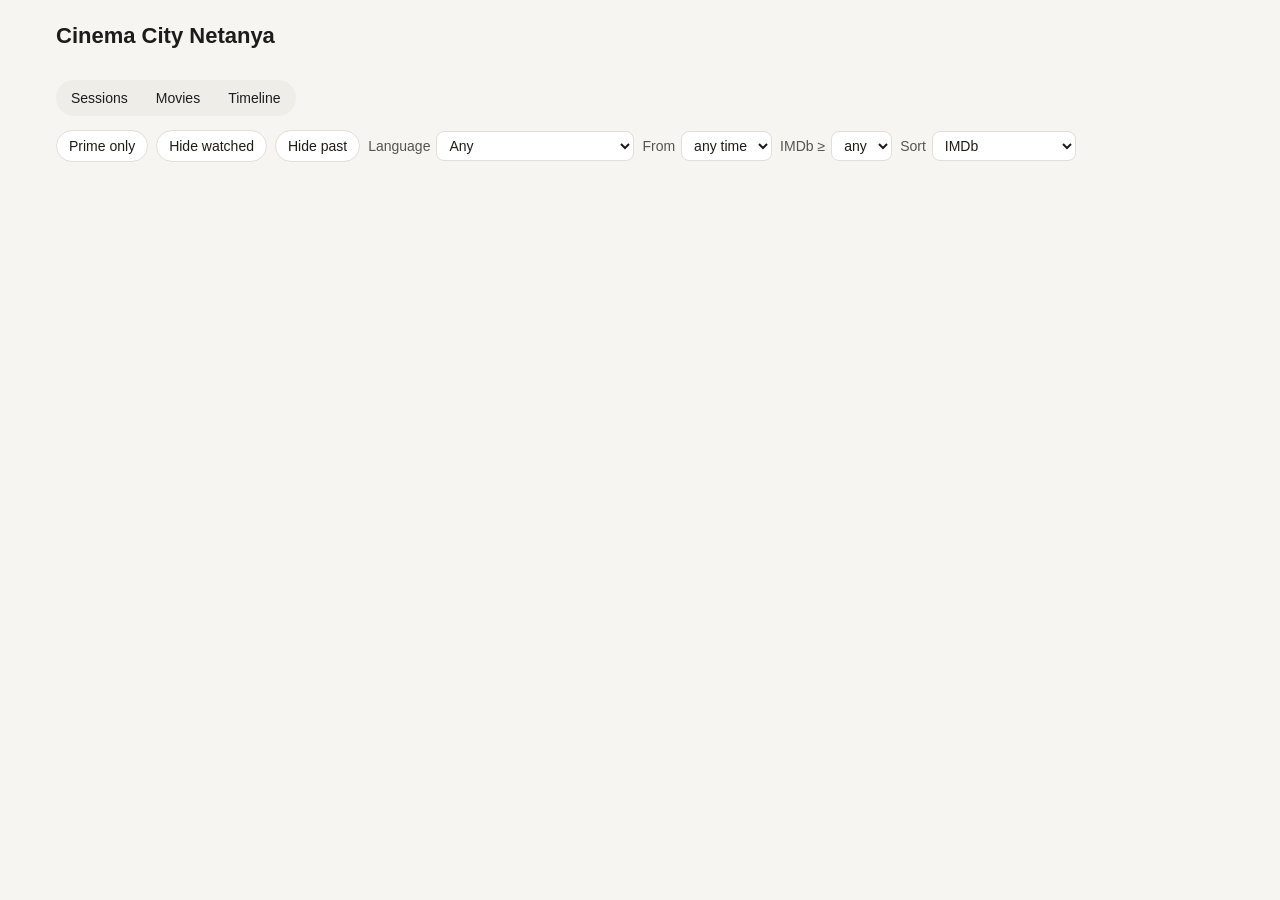
<file: scripts/site_template.html>
<!doctype html>
<html lang="en">
<head>
<meta charset="utf-8">
<meta name="viewport" content="width=device-width, initial-scale=1">
<title>Netanya Cinema</title>
<style>
:root {
  --bg: #f6f5f2; --surface: #ffffff; --surface-2: #efede8; --line: #e2dfd8;
  --ink: #1d1c1a; --ink-2: #57544e; --ink-3: #8b877f;
  --accent: #9a5b00; --accent-bg: #fbeccb; --accent-bar: #e9b44c;
  --bar: #b9c3cf; --bar-ink: #1d1c1a; --link: #1d4f91;
  --radius: 10px;
}
@media (prefers-color-scheme: dark) {
  :root {
    --bg: #151514; --surface: #1f1f1d; --surface-2: #2a2a27; --line: #34332f;
    --ink: #efede8; --ink-2: #b7b3aa; --ink-3: #85817a;
    --accent: #f2c66d; --accent-bg: #3a2d12; --accent-bar: #c9952f;
    --bar: #56606c; --bar-ink: #f4f2ee; --link: #8fb8ee;
  }
}
* { box-sizing: border-box; }
body { margin: 0; background: var(--bg); color: var(--ink);
  font: 15px/1.45 -apple-system, BlinkMacSystemFont, "Segoe UI", Roboto, sans-serif; }
a { color: var(--link); text-decoration: none; }
a:hover { text-decoration: underline; }
button { font: inherit; color: inherit; }
.wrap { max-width: 1200px; margin: 0 auto; padding: 16px; }
header h1 { font-size: 22px; margin: 4px 0 2px; }
header .sub { color: var(--ink-3); font-size: 13px; }

.bar { display: flex; flex-wrap: wrap; gap: 8px; align-items: center; margin: 14px 0 0; }
.chip, .tab, select { border: 1px solid var(--line); background: var(--surface); border-radius: 999px;
  padding: 5px 12px; cursor: pointer; font-size: 14px; color: var(--ink); }
select { border-radius: 8px; padding: 5px 8px; }
.chip[aria-pressed="true"], .tab[aria-selected="true"] { background: var(--ink); color: var(--bg); border-color: var(--ink); }
.tabs { display: inline-flex; gap: 4px; background: var(--surface-2); padding: 3px; border-radius: 999px; }
.tabs .tab { border: 0; background: transparent; }
.tabs .tab[aria-selected="true"] { background: var(--surface); color: var(--ink); box-shadow: 0 1px 2px rgba(0,0,0,.15); font-weight: 600; }
.filters label { display: inline-flex; align-items: center; gap: 6px; font-size: 14px; color: var(--ink-2); }
.count { color: var(--ink-3); font-size: 13px; margin-left: auto; }

.days { display: grid; grid-template-columns: repeat(auto-fit, minmax(340px, 1fr)); gap: 16px; margin-top: 16px; }
.day { background: var(--surface); border: 1px solid var(--line); border-radius: var(--radius); padding: 6px 0; min-width: 0; }
.day h2 { font-size: 16px; margin: 8px 16px 6px; }
.day h2 small { color: var(--ink-3); font-weight: 400; }
.session { display: grid; grid-template-columns: 64px 1fr auto; gap: 4px 12px; padding: 8px 16px;
  border-top: 1px solid var(--line); align-items: baseline; }
.session .time { font-size: 18px; font-weight: 650; font-variant-numeric: tabular-nums; }
.session .time small { display: block; font-size: 11px; font-weight: 400; color: var(--ink-3); }
.title-btn { background: none; border: 0; padding: 0; cursor: pointer; text-align: left; font-weight: 600; font-size: 15px; }
.title-btn:hover { text-decoration: underline; }
.meta { color: var(--ink-3); font-size: 13px; }
.lang { color: var(--ink-2); font-size: 13px; }
.ratings { color: var(--ink-2); font-size: 13px; white-space: nowrap; text-align: right; font-variant-numeric: tabular-nums; }
.badge { display: inline-block; font-size: 11px; font-weight: 700; letter-spacing: .04em; padding: 1px 6px;
  border-radius: 4px; background: var(--accent-bg); color: var(--accent); vertical-align: 2px; margin-left: 6px; }
.badge.plain { background: var(--surface-2); color: var(--ink-2); }
.is-watched { opacity: .42; }
.is-past { opacity: .5; }
.is-removed .time, .is-removed .title-btn { text-decoration: line-through; }
.empty { color: var(--ink-3); padding: 12px 16px; }

/* Movies view */
.movies { display: grid; gap: 12px; margin-top: 16px; }
.movie { background: var(--surface); border: 1px solid var(--line); border-radius: var(--radius); padding: 12px 16px;
  display: grid; grid-template-columns: 1fr auto; gap: 4px 16px; }
.movie .times { grid-column: 1 / -1; display: flex; flex-wrap: wrap; gap: 6px 14px; margin-top: 6px; font-size: 14px; }
.movie .times b { color: var(--ink-3); font-weight: 500; margin-right: 4px; }
.movie .times a { font-variant-numeric: tabular-nums; }
.t { white-space: nowrap; margin-right: 10px; }
.t .badge { margin-left: 3px; }
.big-rating { font-size: 15px; text-align: right; white-space: nowrap; }

/* Timeline view */
.tl-day { background: var(--surface); border: 1px solid var(--line); border-radius: var(--radius);
  padding: 8px 16px 12px; margin-top: 16px; overflow-x: auto; }
.tl-day h2 { font-size: 16px; margin: 6px 0 10px; }
.tl { position: relative; min-width: 760px; }
.tl-axis { position: relative; height: 20px; margin-left: 180px; border-bottom: 1px solid var(--line); }
.tl-axis span { position: absolute; transform: translateX(-50%); font-size: 11px; color: var(--ink-3); }
.tl-row { display: flex; align-items: center; height: 30px; border-bottom: 1px solid var(--line); }
.tl-label { width: 180px; flex: none; padding-right: 10px; font-size: 13px; white-space: nowrap; overflow: hidden; text-overflow: ellipsis; }
.tl-label button { font-weight: 500; font-size: 13px; }
.tl-track { position: relative; flex: 1; height: 100%; }
.tl-grid { position: absolute; top: 0; bottom: 0; width: 1px; background: var(--line); }
.tl-now { position: absolute; top: 0; bottom: 0; width: 2px; background: #d0443e; }
.tl-bar { position: absolute; top: 5px; height: 20px; border-radius: 4px; background: var(--bar); color: var(--bar-ink);
  font-size: 11px; line-height: 20px; padding: 0 6px; overflow: hidden; white-space: nowrap; cursor: pointer;
  border: 0; box-shadow: 0 0 0 2px var(--surface); }
.tl-bar.prime { background: var(--accent-bar); color: #1d1c1a; }
.tl-bar:hover, .tl-bar:focus-visible { outline: 2px solid var(--ink); outline-offset: 1px; }
.tl-legend { display: flex; gap: 16px; font-size: 12px; color: var(--ink-2); margin: 8px 0 0 180px; }
.tl-legend i { display: inline-block; width: 14px; height: 10px; border-radius: 3px; margin-right: 5px; vertical-align: -1px; }
#tip { position: fixed; pointer-events: none; background: var(--ink); color: var(--bg); font-size: 12px; padding: 6px 9px;
  border-radius: 6px; max-width: 280px; display: none; z-index: 10; line-height: 1.35; }

/* Movie card */
dialog { border: 0; border-radius: 14px; padding: 0; width: min(640px, calc(100vw - 32px)); max-height: calc(100vh - 48px);
  background: var(--surface); color: var(--ink); box-shadow: 0 20px 60px rgba(0,0,0,.35); }
dialog::backdrop { background: rgba(0,0,0,.45); }
.card { padding: 20px 22px 22px; }
.card h2 { margin: 0; font-size: 22px; padding-right: 36px; }
.card .orig { color: var(--ink-2); margin-top: 2px; }
.card .close { position: absolute; top: 12px; right: 12px; border: 0; background: var(--surface-2); width: 32px; height: 32px;
  border-radius: 50%; cursor: pointer; font-size: 18px; line-height: 1; }
.facts { display: grid; grid-template-columns: max-content 1fr; gap: 4px 14px; margin: 14px 0; font-size: 14px; }
.facts dt { color: var(--ink-3); }
.facts dd { margin: 0; }
.scores { display: flex; gap: 10px; flex-wrap: wrap; margin: 12px 0; }
.score { background: var(--surface-2); border-radius: 8px; padding: 8px 12px; min-width: 100px; }
.score b { display: block; font-size: 20px; font-variant-numeric: tabular-nums; }
.score span { font-size: 12px; color: var(--ink-3); }
.note { background: var(--surface-2); border-left: 3px solid var(--ink-3); padding: 8px 12px; border-radius: 6px; margin: 12px 0; font-size: 14px; }
.card h3 { font-size: 14px; margin: 16px 0 6px; color: var(--ink-2); }
.card p { margin: 0 0 8px; font-size: 14px; }
.card .sess { font-size: 14px; display: flex; flex-wrap: wrap; gap: 4px 12px; margin-bottom: 4px; }

@media (max-width: 600px) {
  .session { grid-template-columns: 54px 1fr; }
  .session .ratings { grid-column: 2; text-align: left; }
  .count { margin-left: 0; width: 100%; }
}
</style>
</head>
<body>
<div class="wrap">
  <header>
    <h1>Cinema City Netanya</h1>
    <div class="sub" id="sub"></div>
  </header>

  <div class="bar" id="dates"></div>

  <div class="bar">
    <div class="tabs" role="tablist" id="views">
      <button class="tab" role="tab" data-view="sessions">Sessions</button>
      <button class="tab" role="tab" data-view="movies">Movies</button>
      <button class="tab" role="tab" data-view="timeline">Timeline</button>
    </div>
  </div>

  <div class="bar filters">
    <button class="chip" id="f-prime" aria-pressed="false">Prime only</button>
    <button class="chip" id="f-hidewatched" aria-pressed="false">Hide watched</button>
    <button class="chip" id="f-hidepast" aria-pressed="false">Hide past</button>
    <label>Language
      <select id="f-lang">
        <option value="any">Any</option>
        <option value="nodub">No dubbing</option>
        <option value="english">English only (no subtitles)</option>
        <option value="hebrew">Israeli films</option>
        <option value="dubbed">Dubbed only</option>
      </select>
    </label>
    <label>From
      <select id="f-after">
        <option value="0">any time</option>
        <option value="12">12:00</option><option value="16">16:00</option><option value="18">18:00</option>
        <option value="19">19:00</option><option value="20">20:00</option><option value="21">21:00</option>
      </select>
    </label>
    <label>IMDb ≥
      <select id="f-imdb">
        <option value="0">any</option><option value="6">6.0</option><option value="6.5">6.5</option>
        <option value="7">7.0</option><option value="7.5">7.5</option><option value="8">8.0</option>
      </select>
    </label>
    <label id="sort-wrap">Sort
      <select id="f-sort">
        <option value="imdb">IMDb</option><option value="rt">Rotten Tomatoes</option>
        <option value="sessions">Sessions</option><option value="title">Title</option>
      </select>
    </label>
    <span class="count" id="count"></span>
  </div>

  <main id="main"></main>
</div>

<dialog id="card"></dialog>
<div id="tip" role="tooltip"></div>

<script>
const DATA = /*__DATA__*/null;
const M = DATA.movies, W = DATA.watched;

// ---------- state ----------
const DEFAULTS = { view: "sessions", prime: false, hidewatched: true, hidepast: false,
                   lang: "any", after: "0", imdb: "0", sort: "imdb" };
let state = { ...DEFAULTS };
try { Object.assign(state, JSON.parse(localStorage.getItem("cinema-state") || "{}")); } catch (e) {}
function save() { try { localStorage.setItem("cinema-state", JSON.stringify(state)); } catch (e) {} }

const allDates = DATA.days.map(d => d.date);
function weekendDates() {
  const today = new Date(); today.setHours(0, 0, 0, 0);
  const iso = d => d.toLocaleDateString("sv-SE");
  const wd = today.getDay(); // 0 Sun ... 5 Fri, 6 Sat
  let fri = new Date(today);
  if (wd === 6) fri.setDate(today.getDate() - 1);
  else fri.setDate(today.getDate() + ((5 - wd + 7) % 7));
  const sat = new Date(fri); sat.setDate(fri.getDate() + 1);
  const picked = [iso(fri), iso(sat)].filter(d => allDates.includes(d) && d >= iso(today));
  return picked.length ? picked : allDates.slice(-2);
}
let selected = weekendDates();

// ---------- helpers ----------
const esc = s => String(s ?? "").replace(/[&<>"']/g, c => ({ "&": "&amp;", "<": "&lt;", ">": "&gt;", '"': "&quot;", "'": "&#39;" }[c]));
const movieOf = s => M[s.movie] || {};
const titleOf = (s) => (M[s.movie] && M[s.movie].title_en) || s.cc_name;
const dayLabel = iso => new Date(iso + "T12:00").toLocaleDateString("en-GB", { weekday: "long", day: "numeric", month: "long" });
const dayShort = iso => new Date(iso + "T12:00").toLocaleDateString("en-GB", { weekday: "short", day: "numeric", month: "short" });
const startOf = s => new Date(s.start);
const isPast = s => startOf(s) < new Date();
const isWatched = slug => !!W[slug];
const minutesOfDay = s => { const [h, m] = s.time.split(":").map(Number); return (s.after_midnight ? 24 * 60 : 0) + h * 60 + m; };
function money(v) {
  if (!v) return null;
  return v >= 1e9 ? `$${(v / 1e9).toFixed(2)}B` : v >= 1e6 ? `$${Math.round(v / 1e6)}M` : `$${v.toLocaleString()}`;
}
function ratingsText(m) {
  const p = [];
  if (m.imdb_rating) p.push(`IMDb ${m.imdb_rating.toFixed(1)}`);
  if (m.rt_critics != null) p.push(`RT ${m.rt_critics}%`);
  return p.join(" · ");
}
function metaLine(m) {
  return [m.year, (m.country || []).join(", ")].filter(Boolean).join(" · ");
}

function passes(s) {
  const m = movieOf(s), lang = s.screen_language || "";
  if (state.prime && !s.prime) return false;
  if (state.hidewatched && isWatched(s.movie)) return false;
  if (state.hidepast && isPast(s)) return false;
  if (state.lang === "nodub" && lang.startsWith("dubbed")) return false;
  if (state.lang === "english" && lang !== "English") return false;
  if (state.lang === "hebrew" && !lang.startsWith("Hebrew")) return false;
  if (state.lang === "dubbed" && !lang.startsWith("dubbed")) return false;
  if (+state.after && minutesOfDay(s) < +state.after * 60) return false;
  if (+state.imdb && !(m.imdb_rating >= +state.imdb)) return false;
  return true;
}
const selectedDays = () => DATA.days.filter(d => selected.includes(d.date));
const rowClass = s => [isWatched(s.movie) && "is-watched", isPast(s) && "is-past", s.status === "removed" && "is-removed"].filter(Boolean).join(" ");
function timeLink(s, cls = "") {
  const label = esc(s.time);
  return s.ticket_url && s.status !== "removed" && !isPast(s)
    ? `<a class="${cls}" href="${esc(s.ticket_url)}" target="_blank" rel="noopener" title="Buy tickets">${label}</a>`
    : `<span class="${cls}">${label}</span>`;
}
function sessionNote(s) {
  return [s.after_midnight && "night", s.status === "removed" ? "cancelled" : isPast(s) && "past", s.format]
    .filter(Boolean).join(" · ");
}

// ---------- controls ----------
function renderDates() {
  const wk = weekendDates();
  const isWk = wk.length === selected.length && wk.every(d => selected.includes(d));
  const el = document.getElementById("dates");
  el.innerHTML = `<button class="chip" data-preset="weekend" aria-pressed="${isWk}">This weekend</button>` +
    allDates.map(d => `<button class="chip" data-date="${d}" aria-pressed="${selected.includes(d)}">${dayShort(d)}</button>`).join("");
  el.onclick = e => {
    const b = e.target.closest("button"); if (!b) return;
    if (b.dataset.preset) selected = weekendDates();
    else if (e.metaKey || e.ctrlKey || e.shiftKey) {
      selected = selected.includes(b.dataset.date) ? selected.filter(x => x !== b.dataset.date) : [...selected, b.dataset.date].sort();
      if (!selected.length) selected = [b.dataset.date];
    } else selected = [b.dataset.date];
    render();
  };
}
function bindControls() {
  document.getElementById("views").onclick = e => {
    const b = e.target.closest("[data-view]"); if (!b) return;
    state.view = b.dataset.view; save(); render();
  };
  for (const k of ["prime", "hidewatched", "hidepast"]) {
    document.getElementById("f-" + k).onclick = () => { state[k] = !state[k]; save(); render(); };
  }
  for (const k of ["lang", "after", "imdb", "sort"]) {
    const el = document.getElementById("f-" + k);
    el.value = state[k];
    el.onchange = () => { state[k] = el.value; save(); render(); };
  }
}

// ---------- views ----------
function renderSessions(days) {
  let shown = 0;
  const html = days.map(d => {
    const list = d.sessions.filter(passes);
    shown += list.length;
    const rows = list.map(s => {
      const m = movieOf(s), note = sessionNote(s);
      return `<div class="session ${rowClass(s)}">
        <div class="time">${timeLink(s)}${note ? `<small>${esc(note)}</small>` : ""}</div>
        <div>
          <button class="title-btn" data-movie="${esc(s.movie)}">${esc(titleOf(s))}</button>${s.prime ? '<span class="badge">PRIME</span>' : ""}${isWatched(s.movie) ? '<span class="badge plain">✓ watched</span>' : ""}
          <div class="meta">${esc(metaLine(m))}</div>
          <div class="lang">${esc(s.screen_language || "")}</div>
        </div>
        <div class="ratings">${esc(ratingsText(m))}</div>
      </div>`;
    }).join("");
    return `<section class="day"><h2>${dayLabel(d.date)} <small>${list.length} sessions</small></h2>${rows || '<div class="empty">Nothing matches the filters.</div>'}</section>`;
  }).join("");
  return { html: `<div class="days">${html}</div>`, shown };
}

function renderMovies(days) {
  const by = {};
  for (const d of days) for (const s of d.sessions.filter(passes)) {
    const key = s.movie || s.cc_name;
    (by[key] ||= { slug: s.movie, name: titleOf(s), days: {} });
    (by[key].days[d.date] ||= []).push(s);
  }
  const items = Object.values(by);
  const count = it => Object.values(it.days).reduce((n, l) => n + l.length, 0);
  const sorters = {
    imdb: (a, b) => (M[b.slug]?.imdb_rating ?? -1) - (M[a.slug]?.imdb_rating ?? -1),
    rt: (a, b) => (M[b.slug]?.rt_critics ?? -1) - (M[a.slug]?.rt_critics ?? -1),
    sessions: (a, b) => count(b) - count(a),
    title: (a, b) => a.name.localeCompare(b.name),
  };
  items.sort((a, b) => sorters[state.sort](a, b) || a.name.localeCompare(b.name));
  const html = items.map(it => {
    const m = M[it.slug] || {};
    const langs = [...new Set(Object.values(it.days).flat().map(s => s.screen_language))].join(" / ");
    const times = Object.entries(it.days).map(([d, list]) =>
      `<span><b>${dayShort(d)}</b> ${list.map(s => `<span class="t ${rowClass(s)}">${timeLink(s)}${s.prime ? '<span class="badge">P</span>' : ""}</span>`).join("")}</span>`).join("");
    return `<article class="movie ${isWatched(it.slug) ? "is-watched" : ""}">
      <div>
        <button class="title-btn" data-movie="${esc(it.slug)}">${esc(it.name)}</button>${isWatched(it.slug) ? '<span class="badge plain">✓ watched</span>' : ""}
        <div class="meta">${esc([metaLine(m), (m.genre || []).join(", "), m.runtime_min && m.runtime_min + " min"].filter(Boolean).join(" · "))}</div>
        <div class="lang">${esc(langs)}</div>
      </div>
      <div class="big-rating">${esc(ratingsText(m))}</div>
      <div class="times">${times}</div>
    </article>`;
  }).join("");
  return { html: `<div class="movies">${html || '<div class="empty">Nothing matches the filters.</div>'}</div>`, shown: items.length, unit: "movies" };
}

function renderTimeline(days) {
  let shown = 0;
  const html = days.map(d => {
    const list = d.sessions.filter(passes);
    shown += list.length;
    if (!list.length) return `<section class="tl-day"><h2>${dayLabel(d.date)}</h2><div class="empty">Nothing matches the filters.</div></section>`;
    const runtime = s => movieOf(s).runtime_min || 120;
    const start = Math.floor(Math.min(...list.map(minutesOfDay)) / 60) * 60;
    const end = Math.ceil(Math.max(...list.map(s => minutesOfDay(s) + runtime(s))) / 60) * 60;
    const span = end - start, pct = v => ((v - start) / span * 100).toFixed(3) + "%";
    const hours = []; for (let t = start; t <= end; t += 60) hours.push(t);
    const axis = hours.map(t => `<span style="left:${pct(t)}">${String((t / 60) % 24).padStart(2, "0")}:00</span>`).join("");
    const grid = hours.map(t => `<div class="tl-grid" style="left:${pct(t)}"></div>`).join("");
    const now = new Date(), dayStart = new Date(d.date + "T00:00");
    const nowMin = (now - dayStart) / 60000;
    const nowLine = nowMin > start && nowMin < end ? `<div class="tl-now" style="left:${pct(nowMin)}" title="now"></div>` : "";
    // одна строка на фильм, в порядке первого сеанса
    const rows = {};
    for (const s of list) (rows[s.movie || s.cc_name] ||= []).push(s);
    const body = Object.values(rows).map(ss => {
      const slug = ss[0].movie;
      // пересекающиеся сеансы одного фильма раскладываем по дорожкам
      const lanes = [];
      const laneOf = new Map();
      for (const s of [...ss].sort((x, y) => minutesOfDay(x) - minutesOfDay(y))) {
        let i = lanes.findIndex(endAt => endAt <= minutesOfDay(s));
        if (i < 0) { i = lanes.length; lanes.push(0); }
        lanes[i] = minutesOfDay(s) + runtime(s) + 2;
        laneOf.set(s, i);
      }
      const bars = ss.map(s => {
        const a = minutesOfDay(s), b = a + runtime(s);
        const fin = new Date(startOf(s).getTime() + runtime(s) * 60000);
        const tip = `${titleOf(s)}\n${s.time}–${fin.toTimeString().slice(0, 5)} (${runtime(s)} min, ads before not counted)\n` +
          `${s.prime ? "Prime · " : ""}${s.screen_language || ""}`;
        return `<button class="tl-bar ${s.prime ? "prime" : ""} ${rowClass(s)}" data-movie="${esc(slug)}" data-tip="${esc(tip)}"
          style="left:${pct(a)};width:calc(${pct(b)} - ${pct(a)});top:${5 + laneOf.get(s) * 26}px">${esc(s.time)}${s.prime ? " · Prime" : ""}</button>`;
      }).join("");
      return `<div class="tl-row ${isWatched(slug) ? "is-watched" : ""}" style="height:${4 + lanes.length * 26}px"><div class="tl-label"><button class="title-btn" data-movie="${esc(slug)}" title="${esc(titleOf(ss[0]))}">${esc(titleOf(ss[0]))}</button></div>
        <div class="tl-track">${grid}${nowLine}${bars}</div></div>`;
    }).join("");
    return `<section class="tl-day"><h2>${dayLabel(d.date)}</h2><div class="tl">
      <div class="tl-axis">${axis}</div>${body}
      <div class="tl-legend"><span><i style="background:var(--accent-bar)"></i>Prime</span><span><i style="background:var(--bar)"></i>Regular hall</span><span>Bar length = film runtime</span></div>
    </div></section>`;
  }).join("");
  return { html, shown };
}

// ---------- movie card ----------
function openCard(slug) {
  const m = M[slug]; if (!m) return;
  const w = W[slug];
  const sessions = DATA.days.filter(d => selected.includes(d.date))
    .map(d => [d.date, d.sessions.filter(s => s.movie === slug)]).filter(([, l]) => l.length);
  const fact = (k, v) => v ? `<dt>${k}</dt><dd>${v}</dd>` : "";
  const score = (v, label, href) => v != null ? `<div class="score"><b>${href ? `<a href="${esc(href)}" target="_blank" rel="noopener">${esc(v)}</a>` : esc(v)}</b><span>${label}</span></div>` : "";
  const dlg = document.getElementById("card");
  dlg.innerHTML = `<div class="card">
    <button class="close" aria-label="Close">×</button>
    <h2>${esc(m.title_en || m.title_he)}${m.year ? ` <span style="color:var(--ink-3);font-weight:400">(${m.year})</span>` : ""}</h2>
    ${m.title_original && m.title_original !== m.title_en ? `<div class="orig">${esc(m.title_original)}</div>` : ""}
    <div class="orig" dir="rtl" style="text-align:left">${esc(m.title_he)}</div>
    ${w ? `<div class="note"><b>✓ Watched</b>${w.watched ? " · " + esc(w.watched) : ""}${w.rating ? " · " + esc(w.rating) + "/10" : ""}${w.note ? `<div>${esc(w.note)}</div>` : ""}</div>` : ""}
    <div class="scores">
      ${score(m.imdb_rating != null ? m.imdb_rating.toFixed(1) : null, `IMDb${m.imdb_votes ? " · " + m.imdb_votes.toLocaleString() + " votes" : ""}`, m.imdb_id && `https://www.imdb.com/title/${m.imdb_id}/`)}
      ${score(m.rt_critics != null ? m.rt_critics + "%" : null, "RT critics", m.rt_url)}
      ${score(m.rt_audience != null ? m.rt_audience + "%" : null, "RT audience", m.rt_url)}
    </div>
    <dl class="facts">
      ${fact("Country", esc((m.country || []).join(", ")))}
      ${fact("Language", esc((m.spoken_languages && m.spoken_languages.length ? m.spoken_languages : [m.original_language]).filter(Boolean).join(", ")))}
      ${fact("Genre", esc((m.genre || []).join(", ")))}
      ${fact("Runtime", m.runtime_min && m.runtime_min + " min")}
      ${fact("Age", esc(m.age_rating))}
      ${fact("Premiere (IL)", m.premiere_il && new Date(m.premiere_il + "T12:00").toLocaleDateString("en-GB", { day: "numeric", month: "long", year: "numeric" }))}
      ${fact("Budget", money(m.budget_usd))}
      ${fact("Box office", money(m.revenue_usd) && money(m.revenue_usd) + " worldwide")}
      ${fact("Dubbed version", m.dubbed_available ? "available" : "")}
    </dl>
    ${m.overview ? m.overview.split(/\n\n+/).map(p => `<p>${esc(p)}</p>`).join("") : ""}
    ${sessions.length ? `<h3>Sessions</h3>` + sessions.map(([d, l]) =>
      `<div class="sess"><b style="min-width:110px">${dayShort(d)}</b>${l.map(s => `<span class="t ${rowClass(s)}">${timeLink(s)}${s.prime ? '<span class="badge">P</span>' : ""} <span class="meta">${esc(s.screen_language || "")}</span></span>`).join("")}</div>`).join("") : ""}
    <h3>Links</h3>
    <p>${[m.tmdb_id && `<a href="https://www.themoviedb.org/movie/${m.tmdb_id}" target="_blank" rel="noopener">TMDB</a>`,
          m.imdb_id && `<a href="https://www.imdb.com/title/${m.imdb_id}/" target="_blank" rel="noopener">IMDb</a>`,
          m.rt_url && `<a href="${esc(m.rt_url)}" target="_blank" rel="noopener">Rotten Tomatoes</a>`,
          (m.cc_movie_id || [])[0] && `<a href="https://www.cinema-city.co.il/movie/${m.cc_movie_id[0]}" target="_blank" rel="noopener">Cinema City</a>`]
          .filter(Boolean).join(" · ")}</p>
  </div>`;
  dlg.querySelector(".close").onclick = () => dlg.close();
  dlg.onclick = e => { if (e.target === dlg) dlg.close(); };
  dlg.showModal();
}

// ---------- render ----------
function render() {
  renderDates();
  document.querySelectorAll("#views .tab").forEach(b => b.setAttribute("aria-selected", b.dataset.view === state.view));
  for (const k of ["prime", "hidewatched", "hidepast"]) document.getElementById("f-" + k).setAttribute("aria-pressed", state[k]);
  document.getElementById("sort-wrap").style.display = state.view === "movies" ? "" : "none";
  const days = selectedDays();
  const r = state.view === "movies" ? renderMovies(days) : state.view === "timeline" ? renderTimeline(days) : renderSessions(days);
  document.getElementById("main").innerHTML = r.html;
  document.getElementById("count").textContent = `${r.shown} ${r.unit || "sessions"}`;
}

document.getElementById("main").addEventListener("click", e => {
  const b = e.target.closest("[data-movie]");
  if (b && b.dataset.movie) openCard(b.dataset.movie);
});
const tip = document.getElementById("tip");
document.getElementById("main").addEventListener("mouseover", e => {
  const b = e.target.closest("[data-tip]");
  if (!b) { tip.style.display = "none"; return; }
  tip.textContent = ""; b.dataset.tip.split("\n").forEach((l, i) => { if (i) tip.appendChild(document.createElement("br")); tip.appendChild(document.createTextNode(l)); });
  tip.style.display = "block";
});
document.getElementById("main").addEventListener("mousemove", e => {
  if (tip.style.display === "block") {
    tip.style.left = Math.min(e.clientX + 14, innerWidth - tip.offsetWidth - 8) + "px";
    tip.style.top = (e.clientY + 16) + "px";
  }
});
document.getElementById("main").addEventListener("mouseleave", () => tip.style.display = "none");

const gen = new Date(DATA.generated);
document.getElementById("sub").textContent =
  `Schedule, ratings and notes · updated ${gen.toLocaleString("en-GB", { day: "numeric", month: "short", hour: "2-digit", minute: "2-digit" })}`;
bindControls();
render();
</script>
</body>
</html>
</file>
